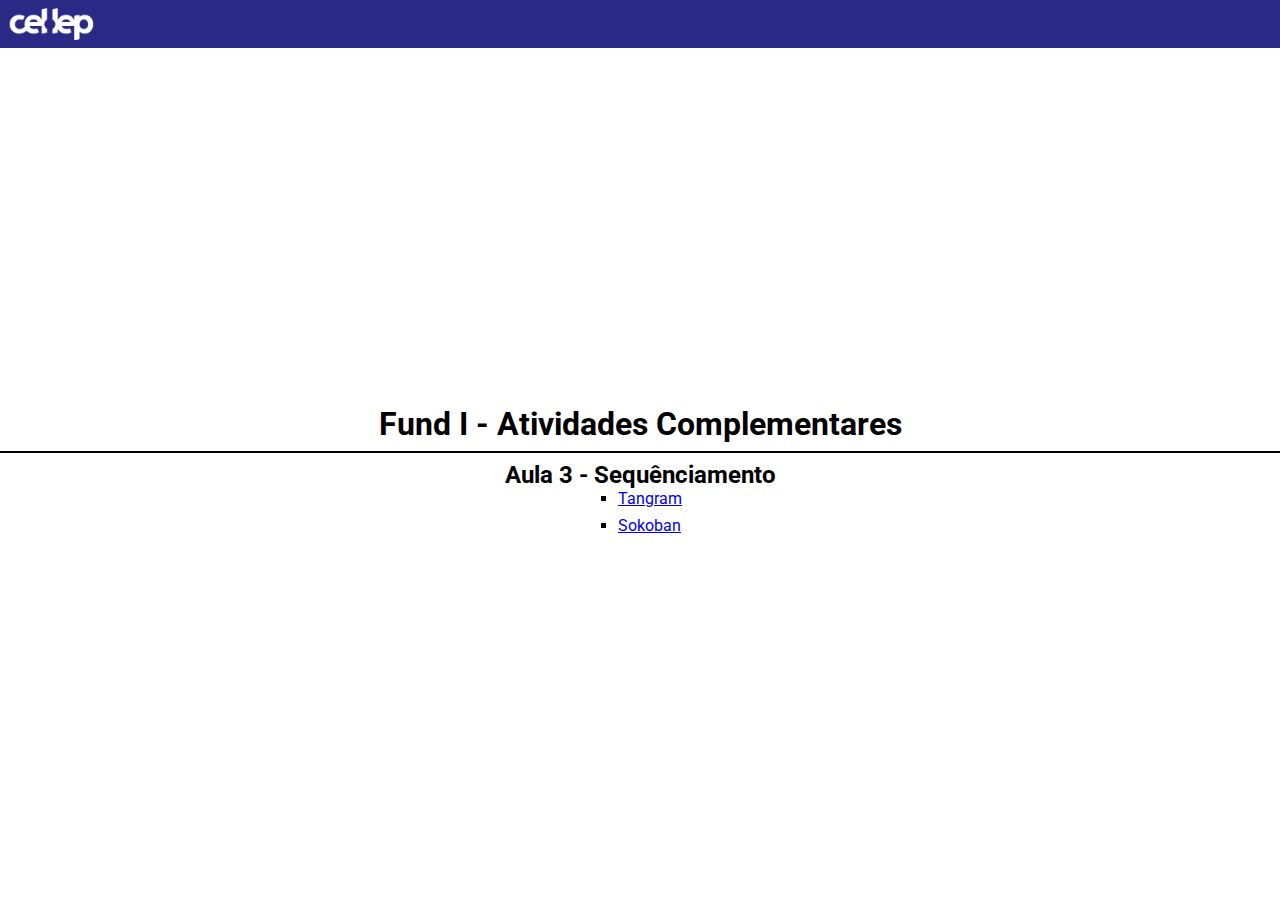
<file: index.html>
<!DOCTYPE html>
<html lang="pt-BR">
<head>
    <meta charset="UTF-8">
    <meta http-equiv="X-UA-Compatible" content="IE=edge">
    <meta name="viewport" content="width=device-width, initial-scale=1.0">
    <title>Cel.Lep Tech Code</title>
    <link rel="stylesheet" href="style.css">
</head>
<body>
    <header>
        <img src="images/logo_cellep.png" alt="logo">
    </header>
    <main>
        <h1>Fund I - Atividades Complementares</h1>
        <hr>
        <h2>Aula 3 - Sequênciamento</h2>
        <ul>
            <li><a href="aula3/desafio-1.html">Tangram</a></li>
            <li><a href="aula3/sokoban-1.html">Sokoban</a></li>
        </ul>
    </main>
</body>
</html>
</file>
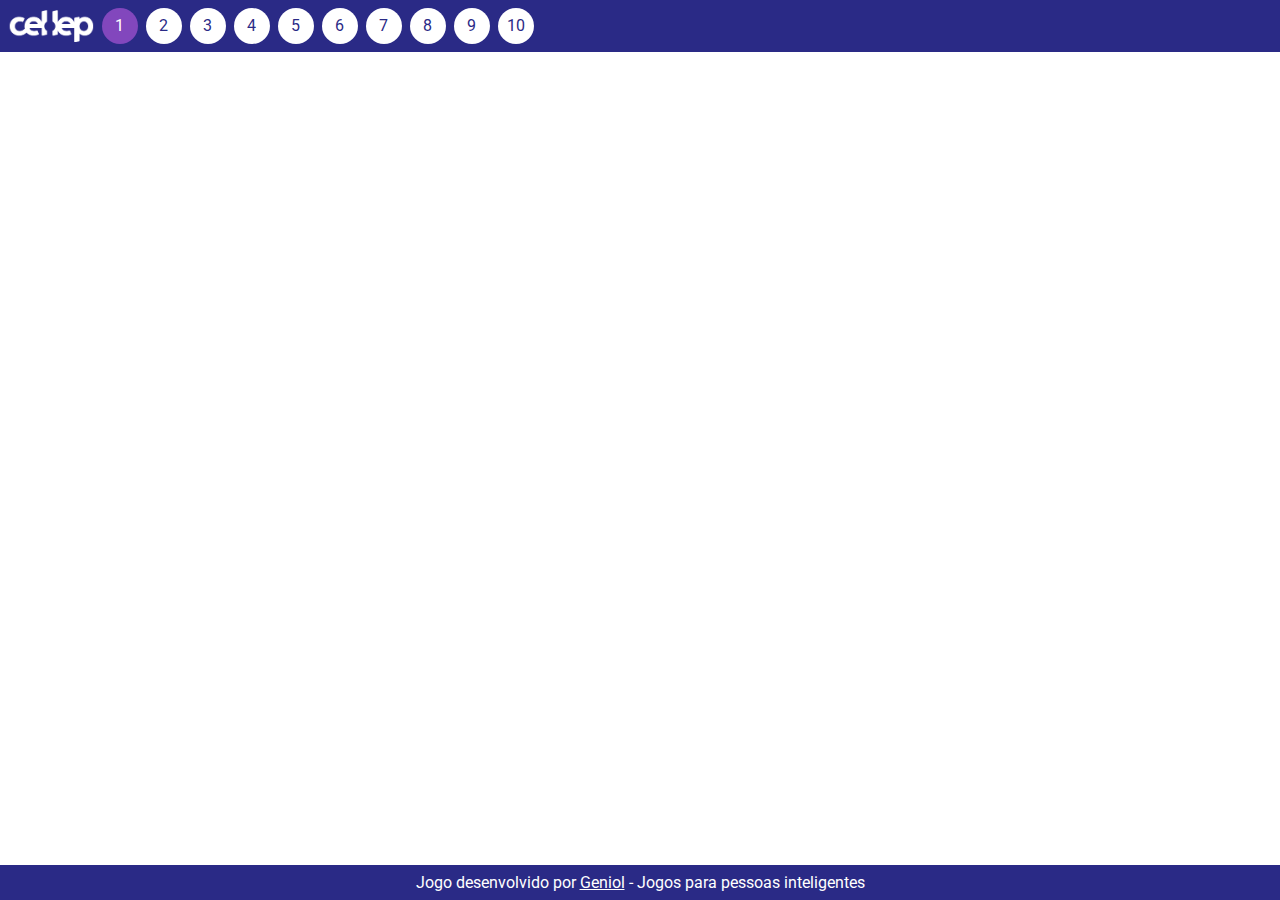
<file: aula-3/desafio-1.html>
<!DOCTYPE html>
<html lang="pt-BR">
<head>
    <meta charset="UTF-8">
    <meta http-equiv="X-UA-Compatible" content="IE=edge">
    <meta name="viewport" content="width=device-width, initial-scale=1.0">
    <title>Cel.Lep Tech</title>
    <link rel="stylesheet" href="../style.css">
</head>
<body>
    <header>
        <ul>
            <li><img src="../images/logo_cellep.png"></li>
            <li>
                <ul>
                    <li><a href="desafio-1.html">1</a></li>
                    <li><a href="desafio-2.html">2</a></li>
                    <li><a href="desafio-3.html">3</a></li>
                    <li><a href="desafio-4.html">4</a></li>
                    <li><a href="desafio-5.html">5</a></li>
                    <li><a href="desafio-6.html">6</a></li>
                    <li><a href="desafio-7.html">7</a></li>
                    <li><a href="desafio-8.html">8</a></li>
                    <li><a href="desafio-9.html">9</a></li>
                    <li><a href="desafio-10.html">10</a></li>
                </ul>
            </li>
        </ul>
    </header>
    <main>
        <iframe src="https://www.geniol.com.br/raciocinio/tangram/game-widget/?data=[base64]" marginwidth="0" marginheight="0" width="600" height="500" frameborder="0" scrolling="no"></iframe>
    </main>
    <footer>
        <p>Jogo desenvolvido por <a href="https://www.geniol.com.br/">Geniol</a> - Jogos para pessoas inteligentes</p>
    </footer>
    <script src="script.js"></script>
</body>
</html>
</file>
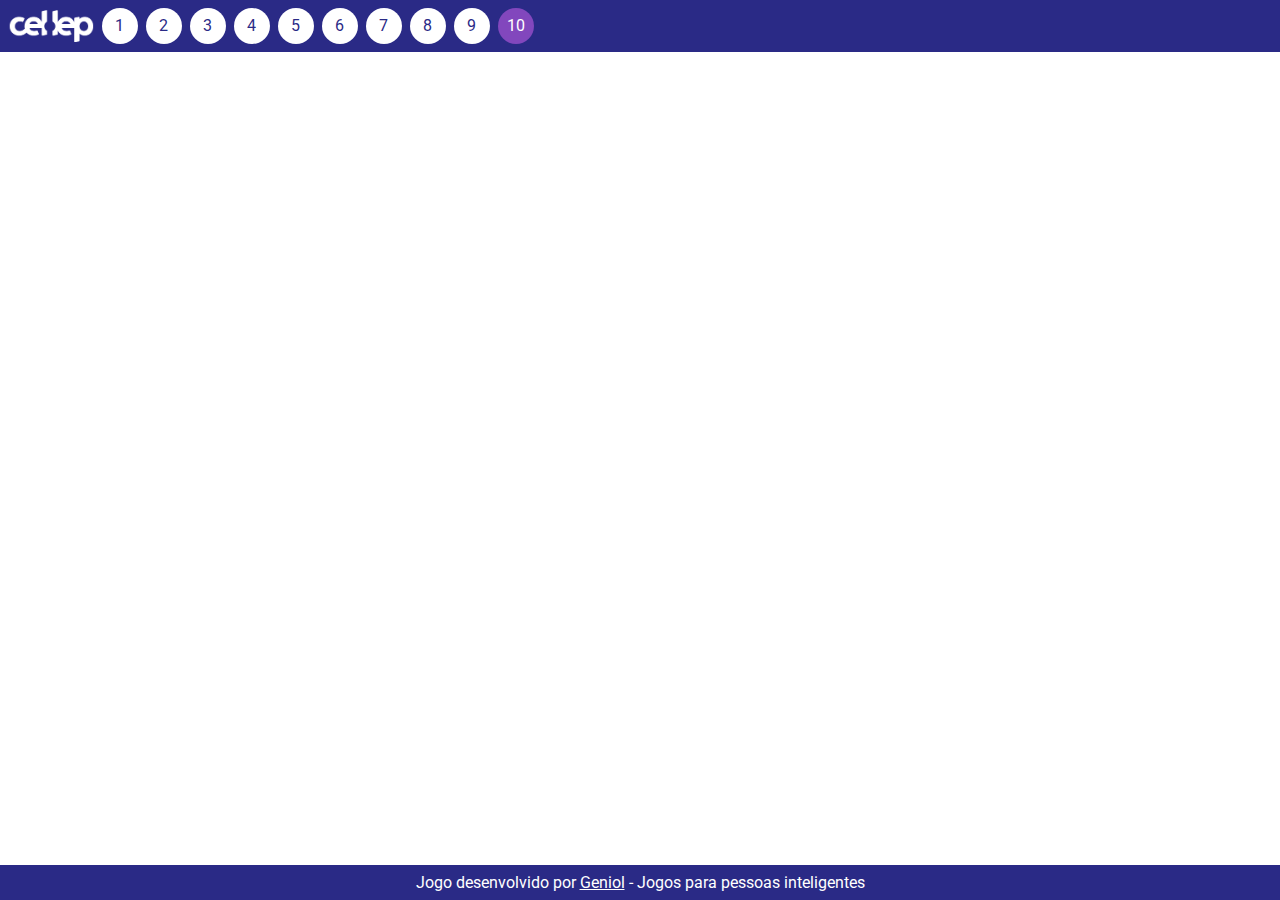
<file: aula-3/desafio-10.html>
<!DOCTYPE html>
<html lang="pt-BR">
<head>
    <meta charset="UTF-8">
    <meta http-equiv="X-UA-Compatible" content="IE=edge">
    <meta name="viewport" content="width=device-width, initial-scale=1.0">
    <title>Cel.Lep Tech</title>
    <link rel="stylesheet" href="../style.css">
</head>
<body>
    <header>
        <ul>
            <li><img src="../images/logo_cellep.png"></li>
            <li>
                <ul>
                    <li><a href="desafio-1.html">1</a></li>
                    <li><a href="desafio-2.html">2</a></li>
                    <li><a href="desafio-3.html">3</a></li>
                    <li><a href="desafio-4.html">4</a></li>
                    <li><a href="desafio-5.html">5</a></li>
                    <li><a href="desafio-6.html">6</a></li>
                    <li><a href="desafio-7.html">7</a></li>
                    <li><a href="desafio-8.html">8</a></li>
                    <li><a href="desafio-9.html">9</a></li>
                    <li><a href="desafio-10.html">10</a></li>
                </ul>
            </li>
        </ul>
    </header>
    <main>
        <iframe src="https://www.geniol.com.br/raciocinio/tangram/game-widget/?data=[base64]%3D" marginwidth="0" marginheight="0" width="600" height="500" frameborder="0" scrolling="no"></iframe>
    </main>
    <footer>
        <p>Jogo desenvolvido por <a href="https://www.geniol.com.br/">Geniol</a> - Jogos para pessoas inteligentes</p>
    </footer>
    <script src="script.js"></script>
</body>
</html>
</file>
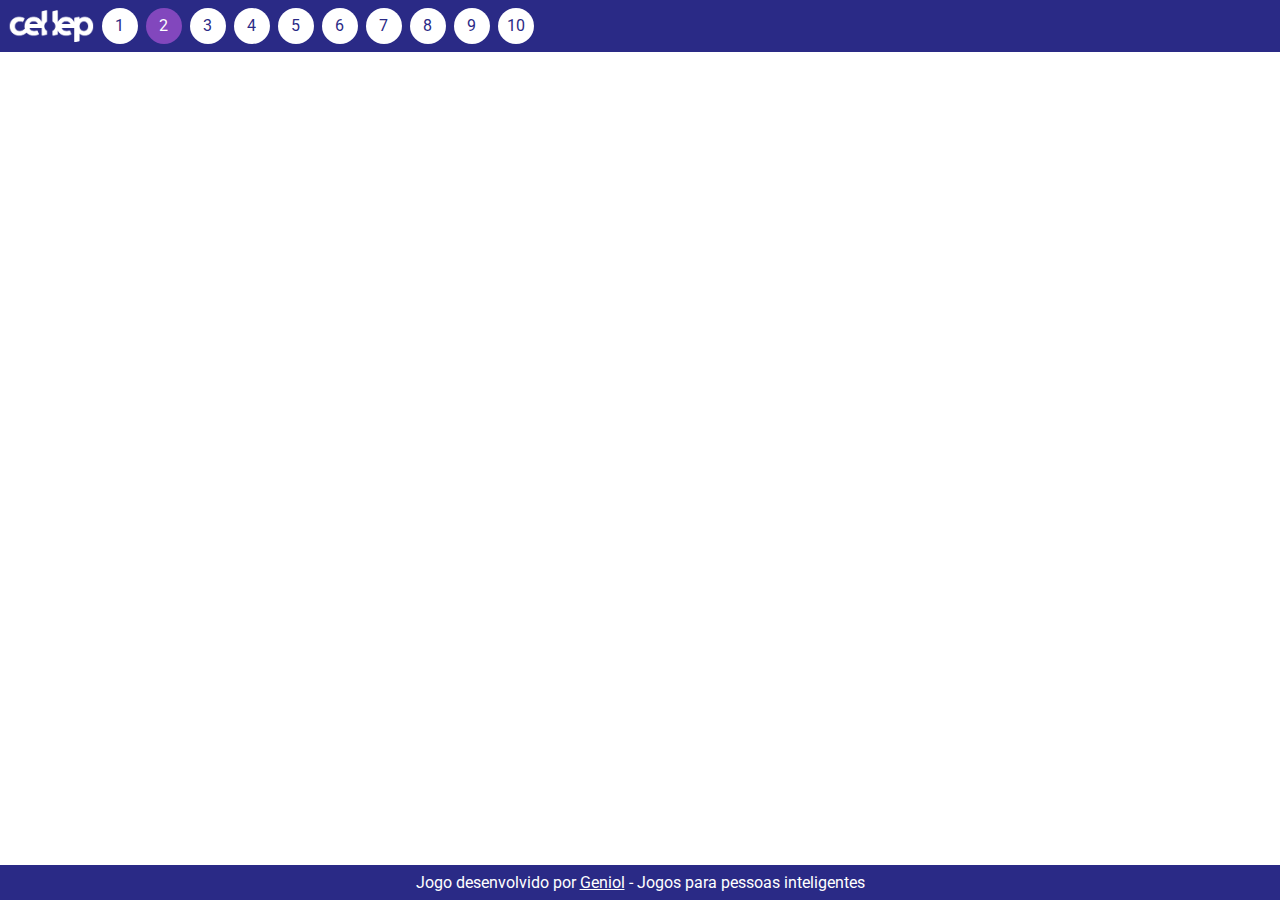
<file: aula-3/desafio-2.html>
<!DOCTYPE html>
<html lang="pt-BR">
<head>
    <meta charset="UTF-8">
    <meta http-equiv="X-UA-Compatible" content="IE=edge">
    <meta name="viewport" content="width=device-width, initial-scale=1.0">
    <title>Cel.Lep Tech</title>
    <link rel="stylesheet" href="../style.css">
</head>
<body>
    <header>
        <ul>
            <li><img src="../images/logo_cellep.png"></li>
            <li>
                <ul>
                    <li><a href="desafio-1.html">1</a></li>
                    <li><a href="desafio-2.html">2</a></li>
                    <li><a href="desafio-3.html">3</a></li>
                    <li><a href="desafio-4.html">4</a></li>
                    <li><a href="desafio-5.html">5</a></li>
                    <li><a href="desafio-6.html">6</a></li>
                    <li><a href="desafio-7.html">7</a></li>
                    <li><a href="desafio-8.html">8</a></li>
                    <li><a href="desafio-9.html">9</a></li>
                    <li><a href="desafio-10.html">10</a></li>
                </ul>
            </li>
        </ul>
    </header>
    <main>
        <iframe src="https://www.geniol.com.br/raciocinio/tangram/game-widget/?data=[base64]%3D%3D" marginwidth="0" marginheight="0" width="600" height="500" frameborder="0" scrolling="no"></iframe>
    </main>
    <footer>
        <p>Jogo desenvolvido por <a href="https://www.geniol.com.br/">Geniol</a> - Jogos para pessoas inteligentes</p>
    </footer>
    <script src="script.js"></script>
</body>
</html>
</file>
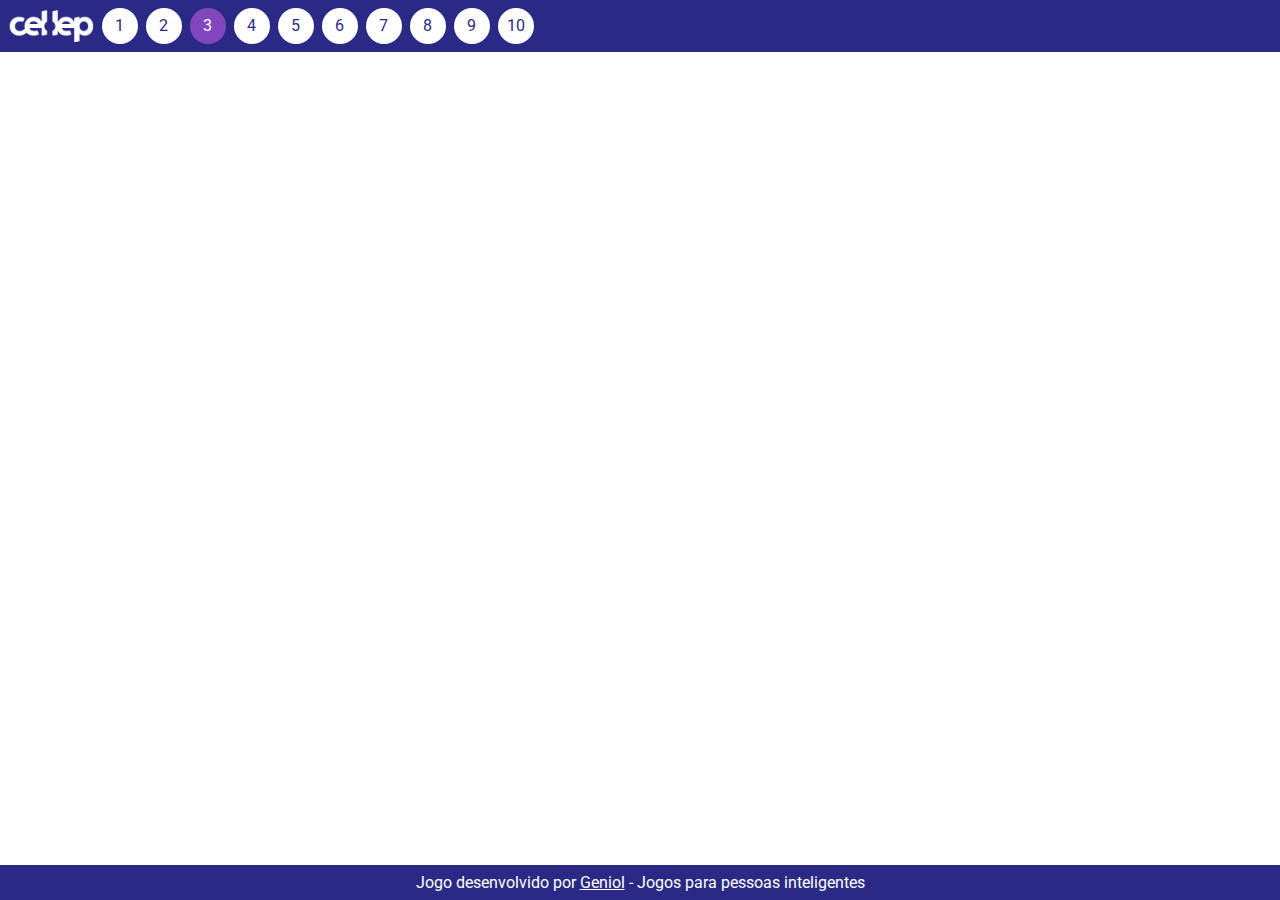
<file: aula-3/desafio-3.html>
<!DOCTYPE html>
<html lang="pt-BR">
<head>
    <meta charset="UTF-8">
    <meta http-equiv="X-UA-Compatible" content="IE=edge">
    <meta name="viewport" content="width=device-width, initial-scale=1.0">
    <title>Cel.Lep Tech</title>
    <link rel="stylesheet" href="../style.css">
</head>
<body>
    <header>
        <ul>
            <li><img src="../images/logo_cellep.png"></li>
            <li>
                <ul>
                    <li><a href="desafio-1.html">1</a></li>
                    <li><a href="desafio-2.html">2</a></li>
                    <li><a href="desafio-3.html">3</a></li>
                    <li><a href="desafio-4.html">4</a></li>
                    <li><a href="desafio-5.html">5</a></li>
                    <li><a href="desafio-6.html">6</a></li>
                    <li><a href="desafio-7.html">7</a></li>
                    <li><a href="desafio-8.html">8</a></li>
                    <li><a href="desafio-9.html">9</a></li>
                    <li><a href="desafio-10.html">10</a></li>
                </ul>
            </li>
        </ul>
    </header>
    <main>
        <iframe src="https://www.geniol.com.br/raciocinio/tangram/game-widget/?data=[base64]%3D%3D" marginwidth="0" marginheight="0" width="600" height="500" frameborder="0" scrolling="no"></iframe>
    </main>
    <footer>
        <p>Jogo desenvolvido por <a href="https://www.geniol.com.br/">Geniol</a> - Jogos para pessoas inteligentes</p>
    </footer>
    <script src="script.js"></script>
</body>
</html>
</file>
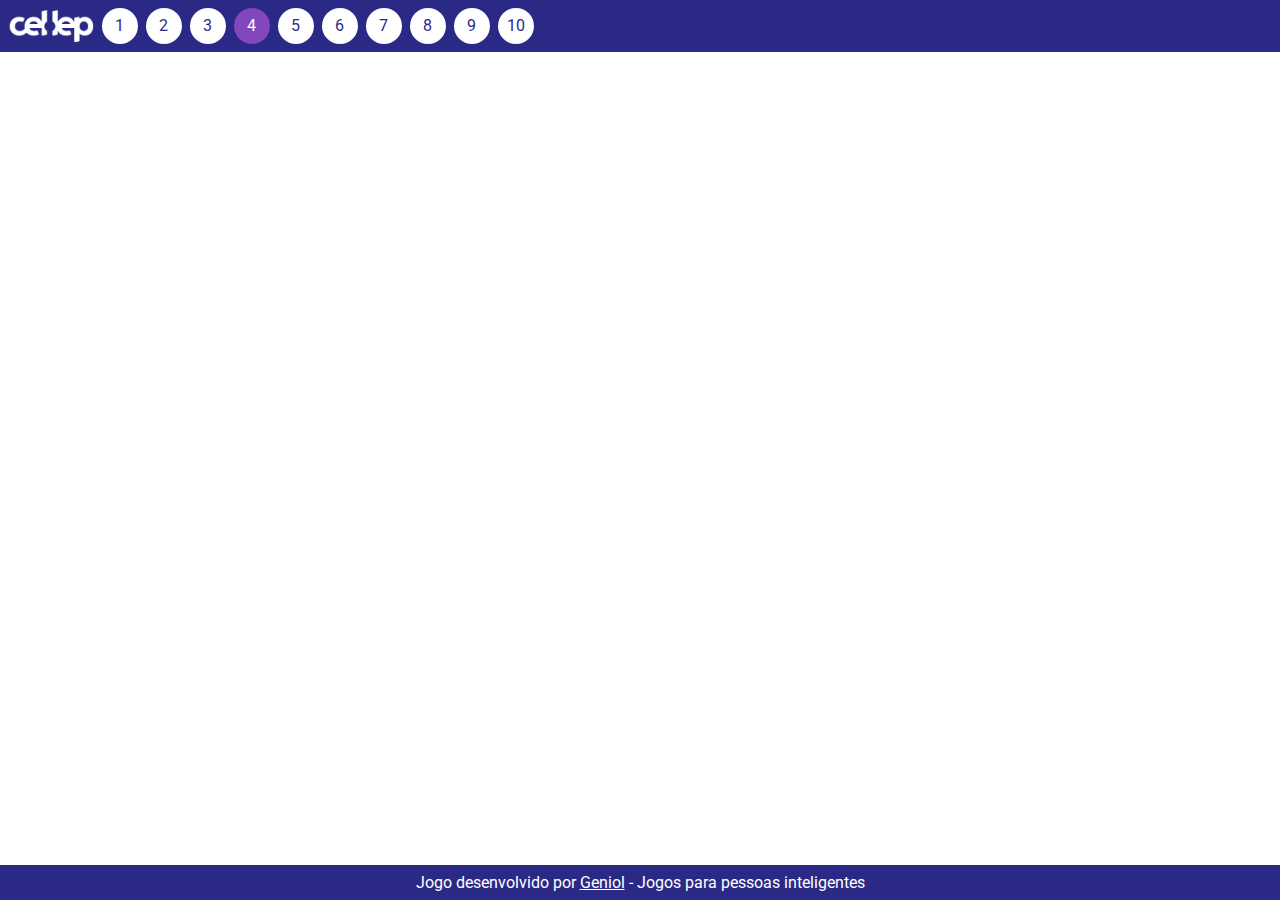
<file: aula-3/desafio-4.html>
<!DOCTYPE html>
<html lang="pt-BR">
<head>
    <meta charset="UTF-8">
    <meta http-equiv="X-UA-Compatible" content="IE=edge">
    <meta name="viewport" content="width=device-width, initial-scale=1.0">
    <title>Cel.Lep Tech</title>
    <link rel="stylesheet" href="../style.css">
</head>
<body>
    <header>
        <ul>
            <li><img src="../images/logo_cellep.png"></li>
            <li>
                <ul>
                    <li><a href="desafio-1.html">1</a></li>
                    <li><a href="desafio-2.html">2</a></li>
                    <li><a href="desafio-3.html">3</a></li>
                    <li><a href="desafio-4.html">4</a></li>
                    <li><a href="desafio-5.html">5</a></li>
                    <li><a href="desafio-6.html">6</a></li>
                    <li><a href="desafio-7.html">7</a></li>
                    <li><a href="desafio-8.html">8</a></li>
                    <li><a href="desafio-9.html">9</a></li>
                    <li><a href="desafio-10.html">10</a></li>
                </ul>
            </li>
        </ul>
    </header>
    <main>
        <iframe src="https://www.geniol.com.br/raciocinio/tangram/game-widget/?data=[base64]" marginwidth="0" marginheight="0" width="600" height="500" frameborder="0" scrolling="no"></iframe>
    </main>
    <footer>
        <p>Jogo desenvolvido por <a href="https://www.geniol.com.br/">Geniol</a> - Jogos para pessoas inteligentes</p>
    </footer>
    <script src="script.js"></script>
</body>
</html>
</file>
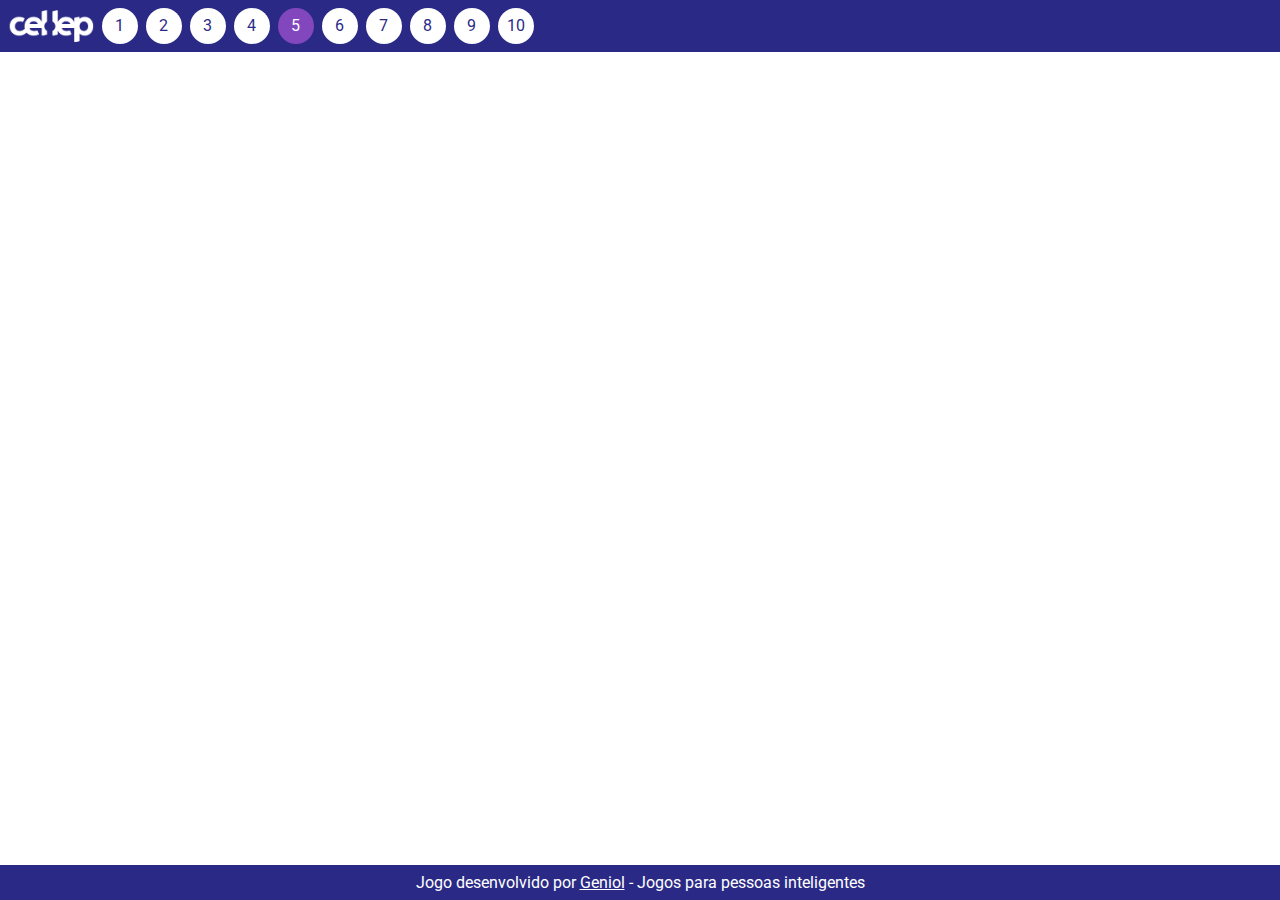
<file: aula-3/desafio-5.html>
<!DOCTYPE html>
<html lang="pt-BR">
<head>
    <meta charset="UTF-8">
    <meta http-equiv="X-UA-Compatible" content="IE=edge">
    <meta name="viewport" content="width=device-width, initial-scale=1.0">
    <title>Cel.Lep Tech</title>
    <link rel="stylesheet" href="../style.css">
</head>
<body>
    <header>
        <ul>
            <li><img src="../images/logo_cellep.png"></li>
            <li>
                <ul>
                    <li><a href="desafio-1.html">1</a></li>
                    <li><a href="desafio-2.html">2</a></li>
                    <li><a href="desafio-3.html">3</a></li>
                    <li><a href="desafio-4.html">4</a></li>
                    <li><a href="desafio-5.html">5</a></li>
                    <li><a href="desafio-6.html">6</a></li>
                    <li><a href="desafio-7.html">7</a></li>
                    <li><a href="desafio-8.html">8</a></li>
                    <li><a href="desafio-9.html">9</a></li>
                    <li><a href="desafio-10.html">10</a></li>
                </ul>
            </li>
        </ul>
    </header>
    <main>
        <iframe src="https://www.geniol.com.br/raciocinio/tangram/game-widget/?data=[base64]%3D%3D" marginwidth="0" marginheight="0" width="600" height="500" frameborder="0" scrolling="no"></iframe>
    </main>
    <footer>
        <p>Jogo desenvolvido por <a href="https://www.geniol.com.br/">Geniol</a> - Jogos para pessoas inteligentes</p>
    </footer>
    <script src="script.js"></script>
</body>
</html>
</file>
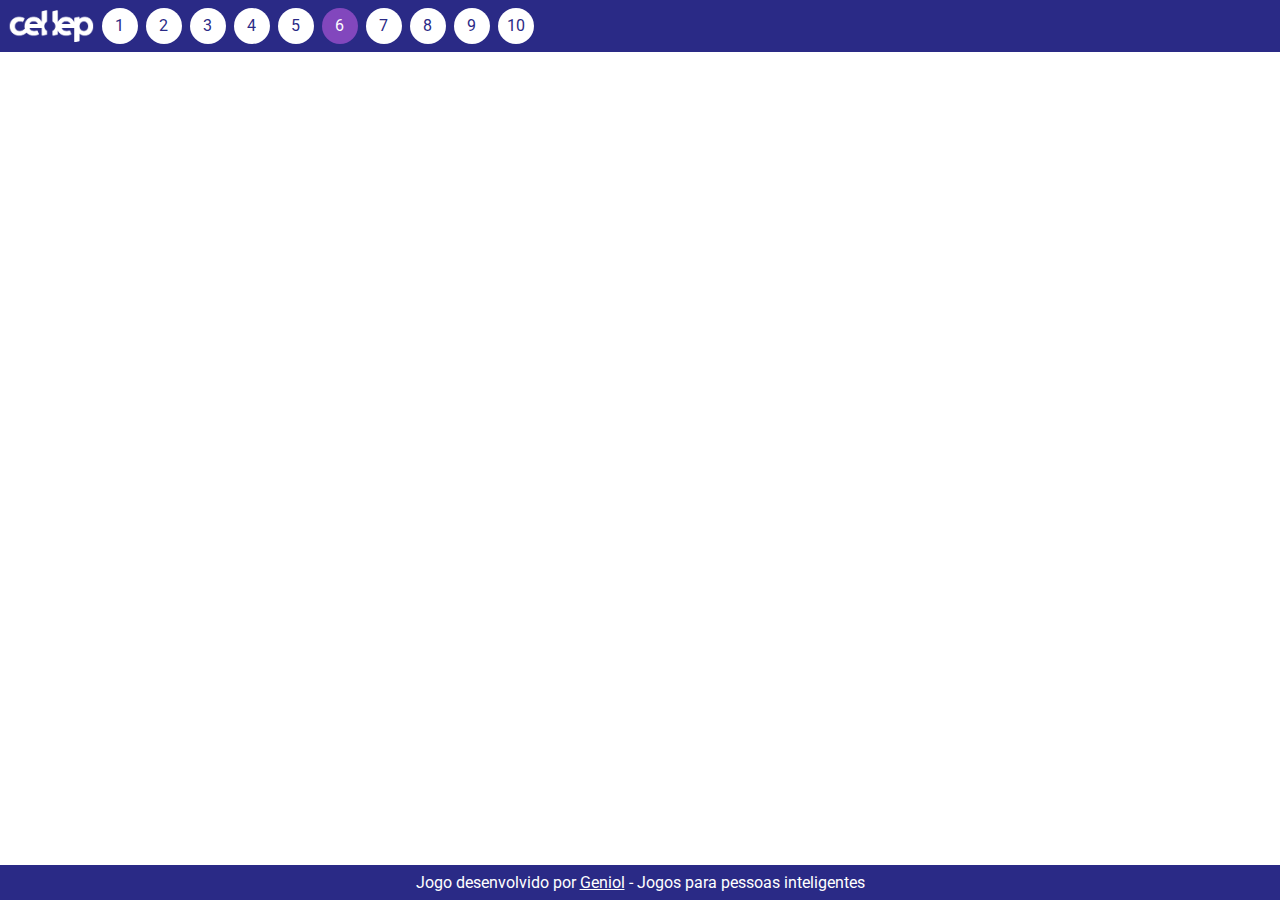
<file: aula-3/desafio-6.html>
<!DOCTYPE html>
<html lang="pt-BR">
<head>
    <meta charset="UTF-8">
    <meta http-equiv="X-UA-Compatible" content="IE=edge">
    <meta name="viewport" content="width=device-width, initial-scale=1.0">
    <title>Cel.Lep Tech</title>
    <link rel="stylesheet" href="../style.css">
</head>
<body>
    <header>
        <ul>
            <li><img src="../images/logo_cellep.png"></li>
            <li>
                <ul>
                    <li><a href="desafio-1.html">1</a></li>
                    <li><a href="desafio-2.html">2</a></li>
                    <li><a href="desafio-3.html">3</a></li>
                    <li><a href="desafio-4.html">4</a></li>
                    <li><a href="desafio-5.html">5</a></li>
                    <li><a href="desafio-6.html">6</a></li>
                    <li><a href="desafio-7.html">7</a></li>
                    <li><a href="desafio-8.html">8</a></li>
                    <li><a href="desafio-9.html">9</a></li>
                    <li><a href="desafio-10.html">10</a></li>
                </ul>
            </li>
        </ul>
    </header>
    <main>
        <iframe src="https://www.geniol.com.br/raciocinio/tangram/game-widget/?data=[base64]%3D%3D" marginwidth="0" marginheight="0" width="600" height="500" frameborder="0" scrolling="no"></iframe>
    </main>
    <footer>
        <p>Jogo desenvolvido por <a href="https://www.geniol.com.br/">Geniol</a> - Jogos para pessoas inteligentes</p>
    </footer>
    <script src="script.js"></script>
</body>
</html>
</file>
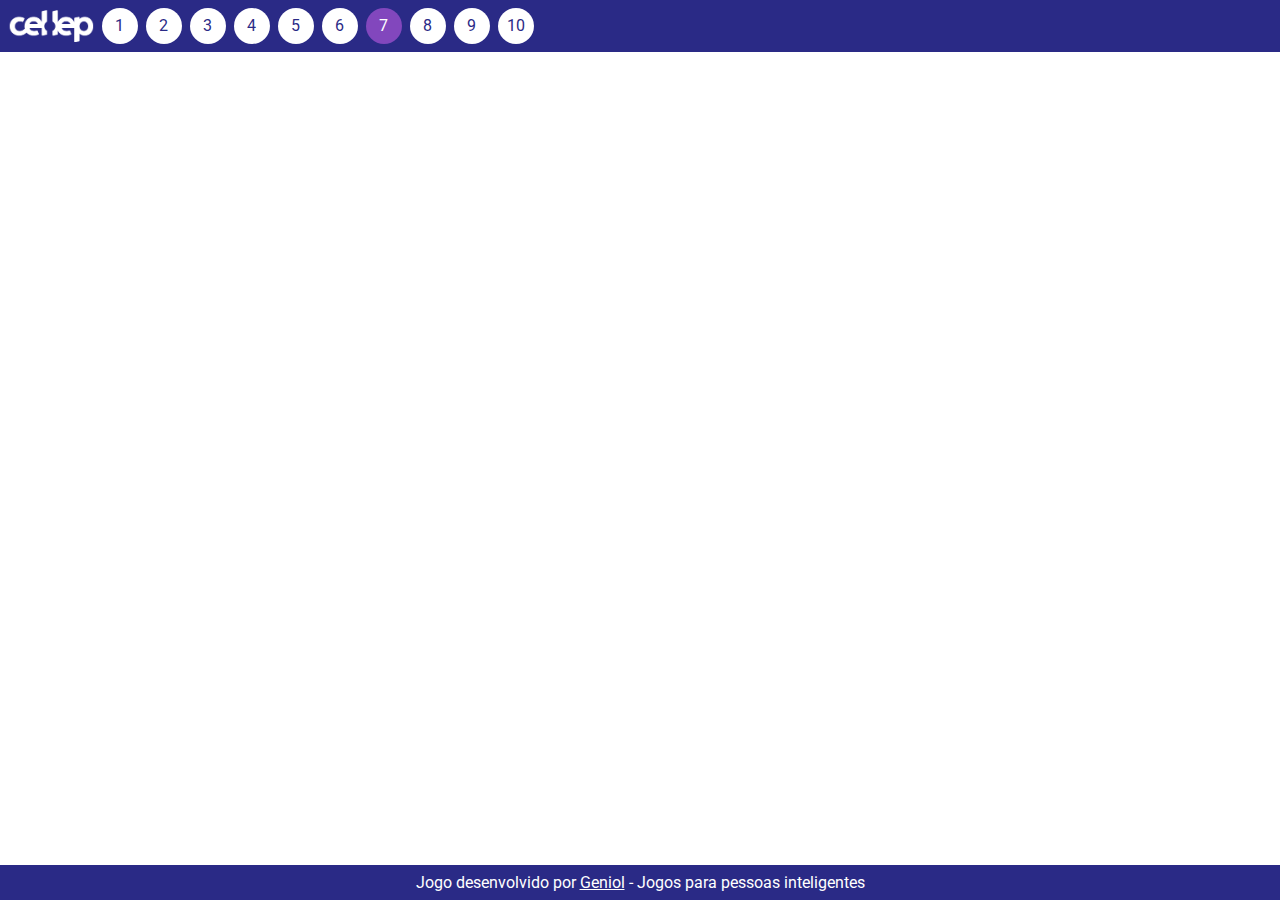
<file: aula-3/desafio-7.html>
<!DOCTYPE html>
<html lang="pt-BR">
<head>
    <meta charset="UTF-8">
    <meta http-equiv="X-UA-Compatible" content="IE=edge">
    <meta name="viewport" content="width=device-width, initial-scale=1.0">
    <title>Cel.Lep Tech</title>
    <link rel="stylesheet" href="../style.css">
</head>
<body>
    <header>
        <ul>
            <li><img src="../images/logo_cellep.png"></li>
            <li>
                <ul>
                    <li><a href="desafio-1.html">1</a></li>
                    <li><a href="desafio-2.html">2</a></li>
                    <li><a href="desafio-3.html">3</a></li>
                    <li><a href="desafio-4.html">4</a></li>
                    <li><a href="desafio-5.html">5</a></li>
                    <li><a href="desafio-6.html">6</a></li>
                    <li><a href="desafio-7.html">7</a></li>
                    <li><a href="desafio-8.html">8</a></li>
                    <li><a href="desafio-9.html">9</a></li>
                    <li><a href="desafio-10.html">10</a></li>
                </ul>
            </li>
        </ul>
    </header>
    <main>
        <iframe src="https://www.geniol.com.br/raciocinio/tangram/game-widget/?data=[base64]%3D" marginwidth="0" marginheight="0" width="600" height="500" frameborder="0" scrolling="no"></iframe>
    </main>
    <footer>
        <p>Jogo desenvolvido por <a href="https://www.geniol.com.br/">Geniol</a> - Jogos para pessoas inteligentes</p>
    </footer>
    <script src="script.js"></script>
</body>
</html>
</file>
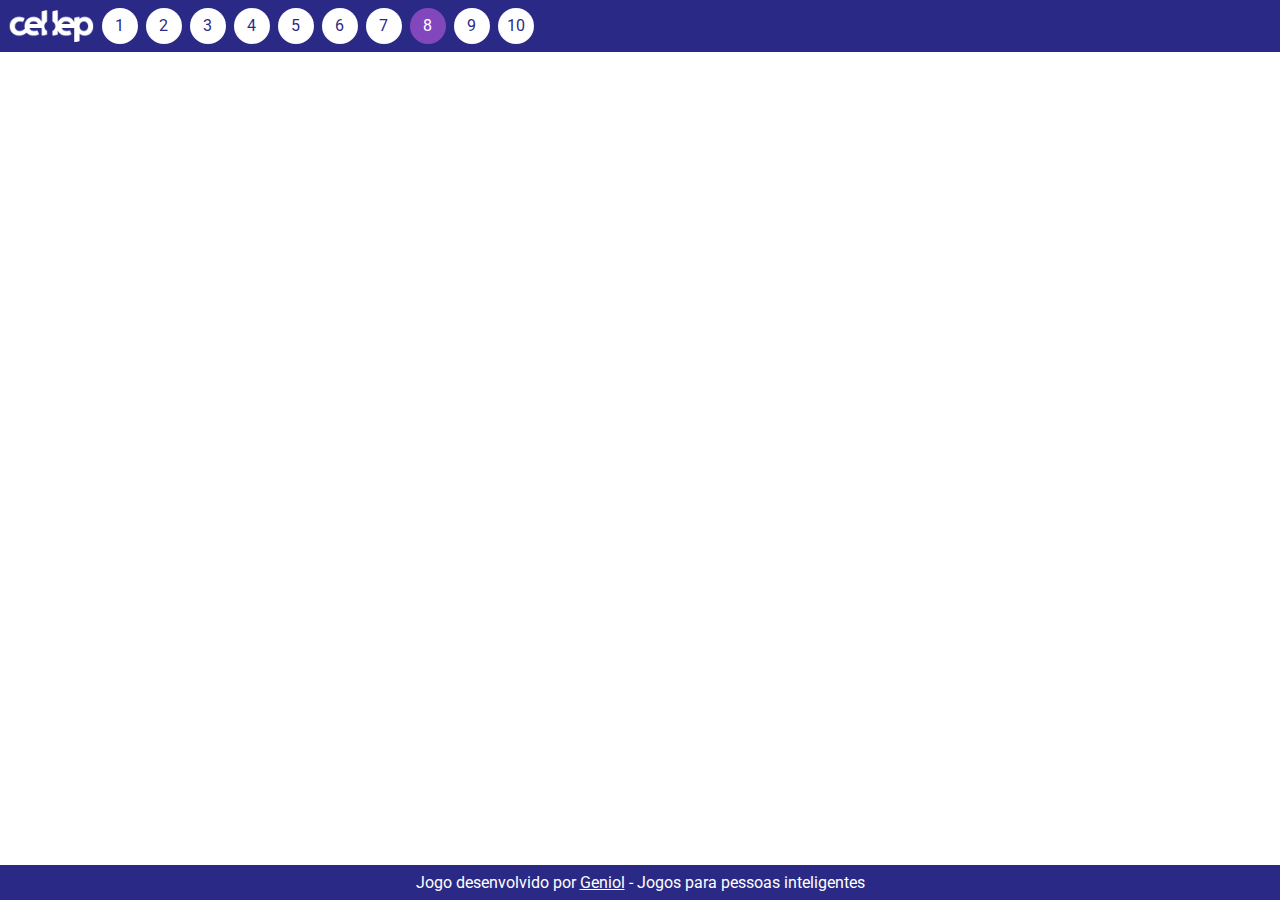
<file: aula-3/desafio-8.html>
<!DOCTYPE html>
<html lang="pt-BR">
<head>
    <meta charset="UTF-8">
    <meta http-equiv="X-UA-Compatible" content="IE=edge">
    <meta name="viewport" content="width=device-width, initial-scale=1.0">
    <title>Cel.Lep Tech</title>
    <link rel="stylesheet" href="../style.css">
</head>
<body>
    <header>
        <ul>
            <li><img src="../images/logo_cellep.png"></li>
            <li>
                <ul>
                    <li><a href="desafio-1.html">1</a></li>
                    <li><a href="desafio-2.html">2</a></li>
                    <li><a href="desafio-3.html">3</a></li>
                    <li><a href="desafio-4.html">4</a></li>
                    <li><a href="desafio-5.html">5</a></li>
                    <li><a href="desafio-6.html">6</a></li>
                    <li><a href="desafio-7.html">7</a></li>
                    <li><a href="desafio-8.html">8</a></li>
                    <li><a href="desafio-9.html">9</a></li>
                    <li><a href="desafio-10.html">10</a></li>
                </ul>
            </li>
        </ul>
    </header>
    <main>
        <iframe src="https://www.geniol.com.br/raciocinio/tangram/game-widget/?data=[base64]" marginwidth="0" marginheight="0" width="600" height="500" frameborder="0" scrolling="no"></iframe>
    </main>
    <footer>
        <p>Jogo desenvolvido por <a href="https://www.geniol.com.br/">Geniol</a> - Jogos para pessoas inteligentes</p>
    </footer>
    <script src="script.js"></script>
</body>
</html>
</file>
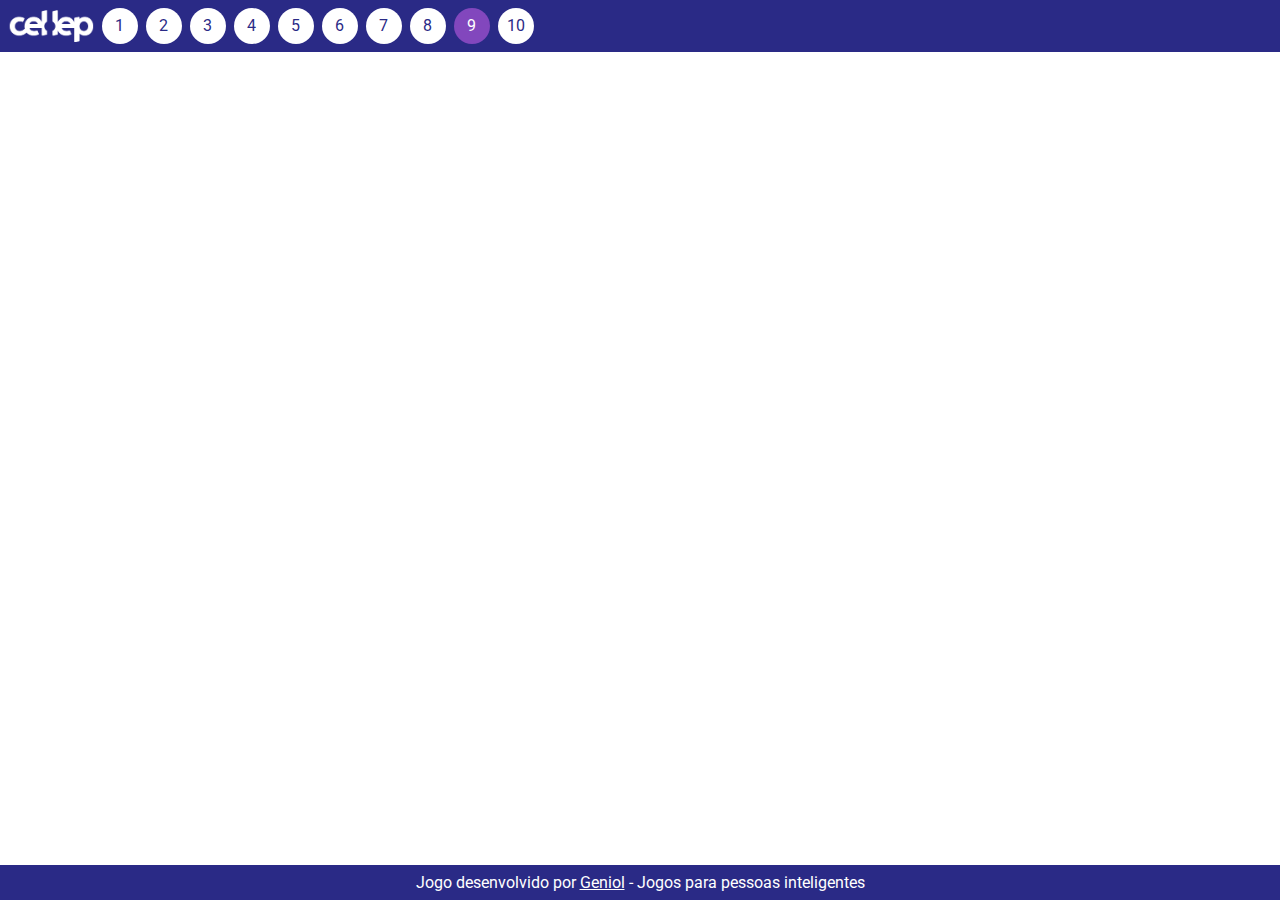
<file: aula-3/desafio-9.html>
<!DOCTYPE html>
<html lang="pt-BR">
<head>
    <meta charset="UTF-8">
    <meta http-equiv="X-UA-Compatible" content="IE=edge">
    <meta name="viewport" content="width=device-width, initial-scale=1.0">
    <title>Cel.Lep Tech</title>
    <link rel="stylesheet" href="../style.css">
</head>
<body>
    <header>
        <ul>
            <li><img src="../images/logo_cellep.png"></li>
            <li>
                <ul>
                    <li><a href="desafio-1.html">1</a></li>
                    <li><a href="desafio-2.html">2</a></li>
                    <li><a href="desafio-3.html">3</a></li>
                    <li><a href="desafio-4.html">4</a></li>
                    <li><a href="desafio-5.html">5</a></li>
                    <li><a href="desafio-6.html">6</a></li>
                    <li><a href="desafio-7.html">7</a></li>
                    <li><a href="desafio-8.html">8</a></li>
                    <li><a href="desafio-9.html">9</a></li>
                    <li><a href="desafio-10.html">10</a></li>
                </ul>
            </li>
        </ul>
    </header>
    <main>
        <iframe src="https://www.geniol.com.br/raciocinio/tangram/game-widget/?data=[base64]%3D%3D" marginwidth="0" marginheight="0" width="600" height="500" frameborder="0" scrolling="no"></iframe>
    </main>
    <footer>
        <p>Jogo desenvolvido por <a href="https://www.geniol.com.br/">Geniol</a> - Jogos para pessoas inteligentes</p>
    </footer>
    <script src="script.js"></script>
</body>
</html>
</file>
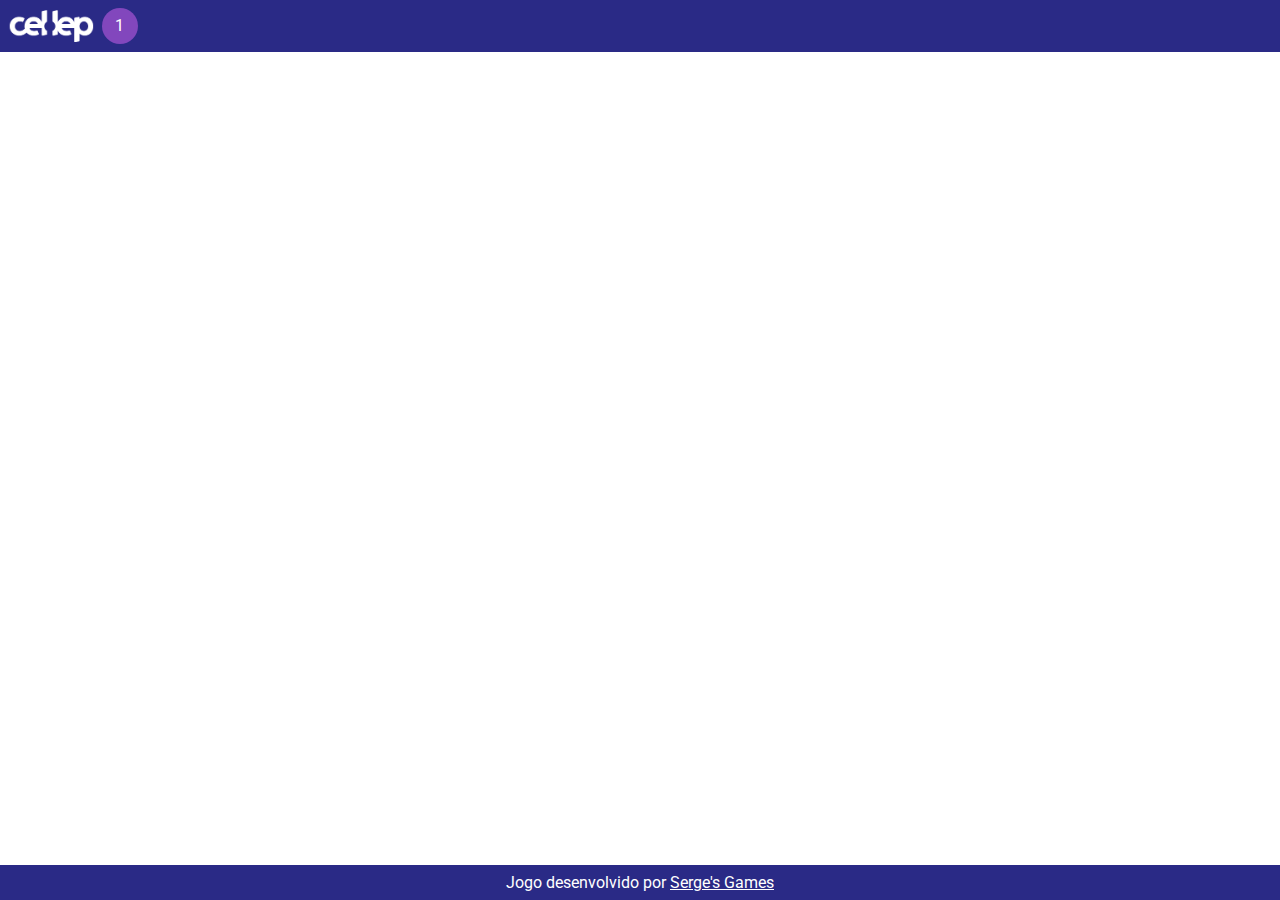
<file: aula-3/sokoban-1.html>
<!DOCTYPE html>
<html lang="pt-BR">
<head>
    <meta charset="UTF-8">
    <meta http-equiv="X-UA-Compatible" content="IE=edge">
    <meta name="viewport" content="width=device-width, initial-scale=1.0">
    <title>Cel.Lep Tech</title>
    <link rel="stylesheet" href="../style.css">
    <style>
        #game_drop {
            width: 100%;
            height: 100%;
        }
    </style>
</head>
<body>
    <header>
        <ul>
            <li><img src="../images/logo_cellep.png"></li>
            <li>
                <ul>
                    <li><a href="desafio-1.html">1</a></li>
                </ul>
            </li>
        </ul>
    </header>
    <main>
        <iframe mozallowfullscreen="true" allow="autoplay; fullscreen *; geolocation; microphone; camera; midi; monetization; xr-spatial-tracking; gamepad; gyroscope; accelerometer; xr" frameborder="0" src="http://v6p9d9t4.ssl.hwcdn.net/html/3369182/Sokoban.SergesGames/index.html" msallowfullscreen="true" scrolling="no" allowfullscreen="true" webkitallowfullscreen="true" id="game_drop" allowtransparency="true"></iframe>
    </main>
    <footer>
        <p>Jogo desenvolvido por <a href="http://www.sergesgames.com/">Serge's Games</a></p>
    </footer>
    <script src="script.js"></script>
</body>
</html>
</file>
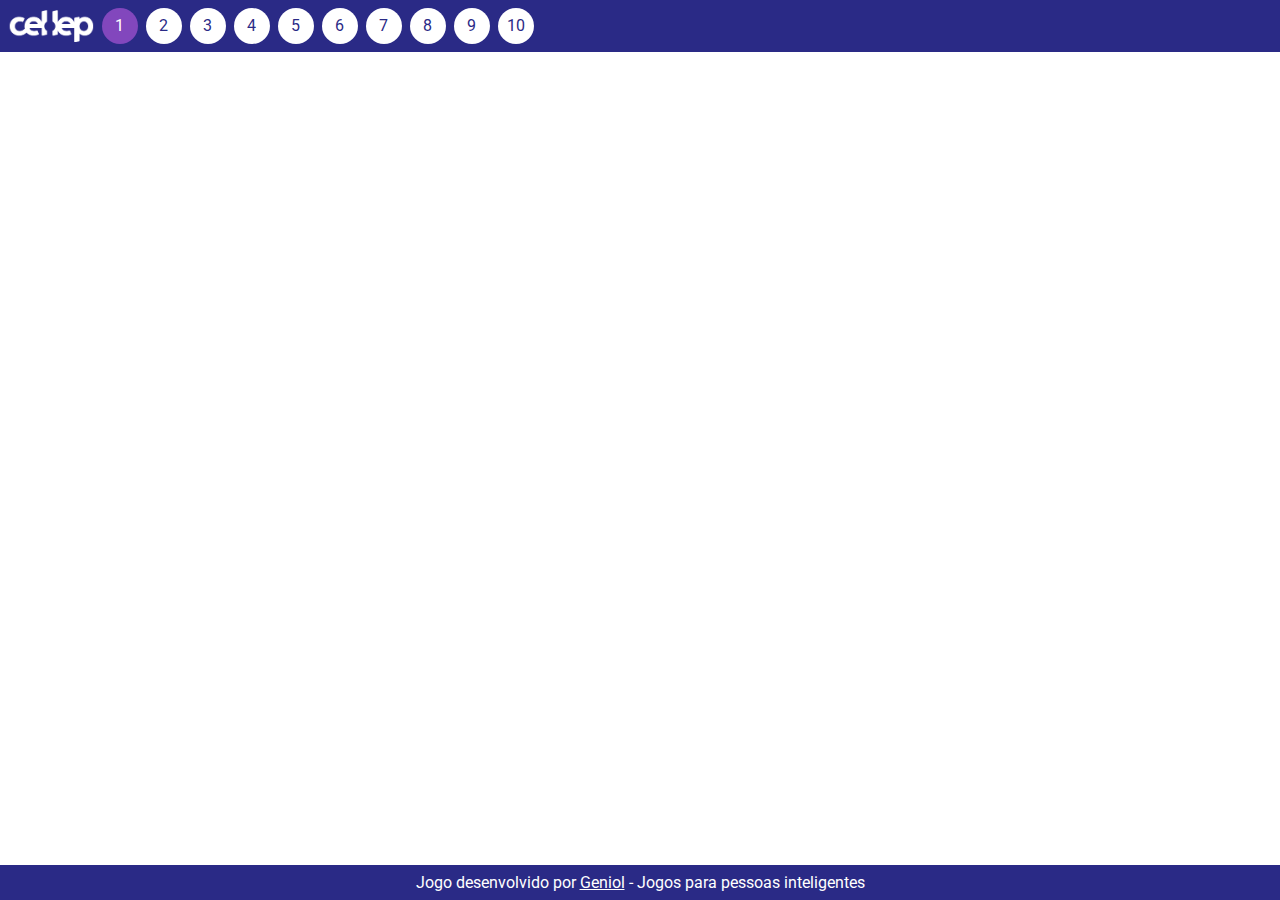
<file: aula3/desafio-1.html>
<!DOCTYPE html>
<html lang="pt-BR">
<head>
    <meta charset="UTF-8">
    <meta http-equiv="X-UA-Compatible" content="IE=edge">
    <meta name="viewport" content="width=device-width, initial-scale=1.0">
    <title>Cel.Lep Tech Code</title>
    <link rel="stylesheet" href="../style.css">
</head>
<body>
    <header>
        <ul>
            <li><img src="../images/logo_cellep.png"></li>
            <li>
                <ul>
                    <li><a href="#" class="activi">1</a></li>
                    <li><a href="desafio-2.html">2</a></li>
                    <li><a href="desafio-3.html">3</a></li>
                    <li><a href="desafio-4.html">4</a></li>
                    <li><a href="desafio-5.html">5</a></li>
                    <li><a href="desafio-6.html">6</a></li>
                    <li><a href="desafio-7.html">7</a></li>
                    <li><a href="desafio-8.html">8</a></li>
                    <li><a href="desafio-9.html">9</a></li>
                    <li><a href="desafio-10.html">10</a></li>
                </ul>
            </li>
        </ul>
    </header>
    <main>
        <iframe src="https://www.geniol.com.br/raciocinio/tangram/game-widget/?data=[base64]" marginwidth="0" marginheight="0" width="600" height="500" frameborder="0" scrolling="no"></iframe>
    </main>
    <footer>
        <p>Jogo desenvolvido por <a href="https://www.geniol.com.br/">Geniol</a> - Jogos para pessoas inteligentes</p>
    </footer>
</body>
</html>
</file>
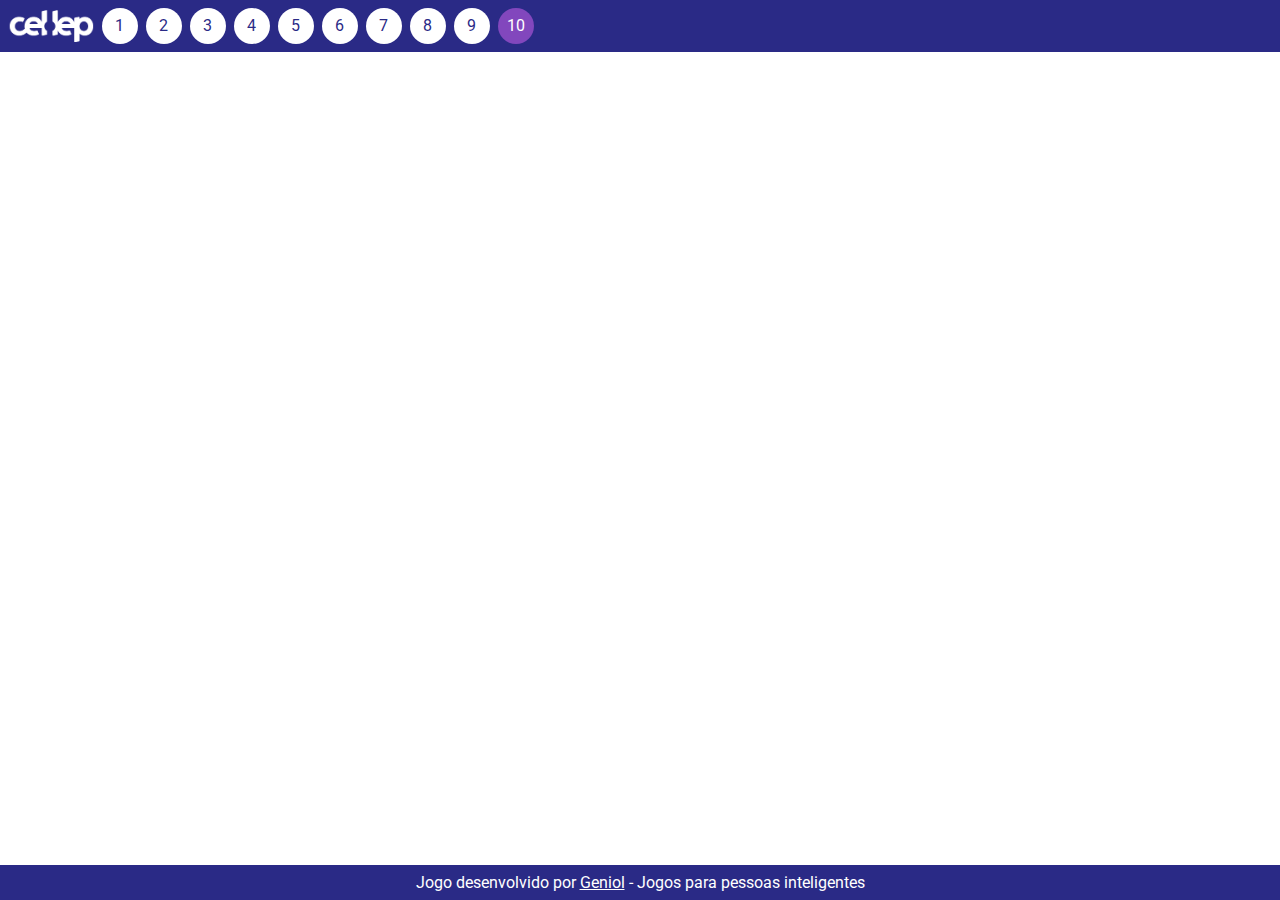
<file: aula3/desafio-10.html>
<!DOCTYPE html>
<html lang="pt-BR">
<head>
    <meta charset="UTF-8">
    <meta http-equiv="X-UA-Compatible" content="IE=edge">
    <meta name="viewport" content="width=device-width, initial-scale=1.0">
    <title>Cel.Lep Tech Code</title>
    <link rel="stylesheet" href="../style.css">
</head>
<body>
    <header>
        <ul>
            <li><img src="../images/logo_cellep.png"></li>
            <li>
                <ul>
                    <li><a href="desafio-1.html">1</a></li>
                    <li><a href="desafio-2.html">2</a></li>
                    <li><a href="desafio-3.html">3</a></li>
                    <li><a href="desafio-4.html">4</a></li>
                    <li><a href="desafio-5.html">5</a></li>
                    <li><a href="desafio-6.html">6</a></li>
                    <li><a href="desafio-7.html">7</a></li>
                    <li><a href="desafio-8.html">8</a></li>
                    <li><a href="desafio-9.html">9</a></li>
                    <li><a href="#" class="activi">10</a></li>
                </ul>
            </li>
        </ul>
    </header>
    <main>
        <iframe src="https://www.geniol.com.br/raciocinio/tangram/game-widget/?data=[base64]%3D" marginwidth="0" marginheight="0" width="600" height="500" frameborder="0" scrolling="no"></iframe>
    </main>
    <footer>
        <p>Jogo desenvolvido por <a href="https://www.geniol.com.br/">Geniol</a> - Jogos para pessoas inteligentes</p>
    </footer>
</body>
</html>
</file>
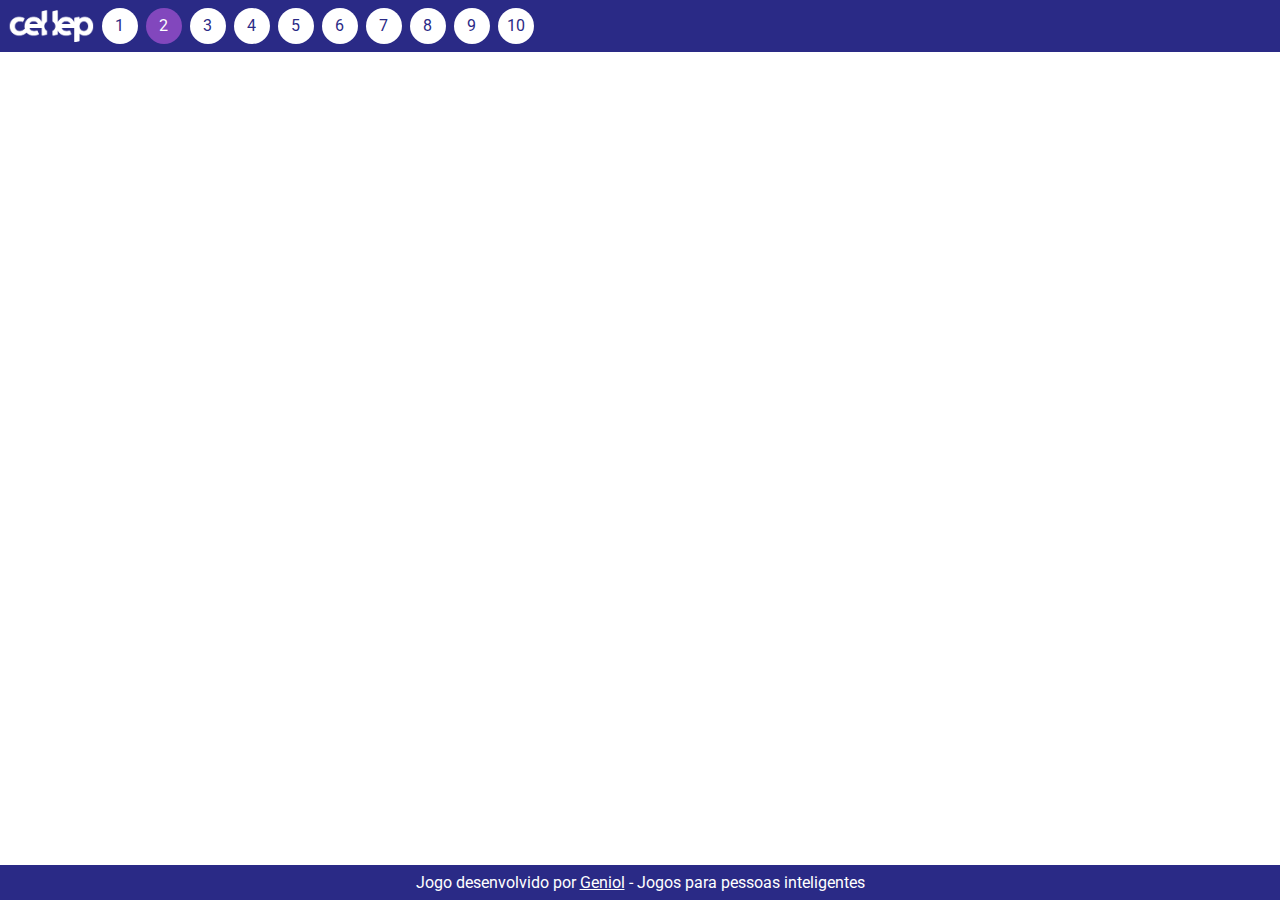
<file: aula3/desafio-2.html>
<!DOCTYPE html>
<html lang="pt-BR">
<head>
    <meta charset="UTF-8">
    <meta http-equiv="X-UA-Compatible" content="IE=edge">
    <meta name="viewport" content="width=device-width, initial-scale=1.0">
    <title>Cel.Lep Tech Code</title>
    <link rel="stylesheet" href="../style.css">
</head>
<body>
    <header>
        <ul>
            <li><img src="../images/logo_cellep.png"></li>
            <li>
                <ul>
                    <li><a href="desafio-1.html">1</a></li>
                    <li><a href="#" class="activi">2</a></li>
                    <li><a href="desafio-3.html">3</a></li>
                    <li><a href="desafio-4.html">4</a></li>
                    <li><a href="desafio-5.html">5</a></li>
                    <li><a href="desafio-6.html">6</a></li>
                    <li><a href="desafio-7.html">7</a></li>
                    <li><a href="desafio-8.html">8</a></li>
                    <li><a href="desafio-9.html">9</a></li>
                    <li><a href="desafio-10.html">10</a></li>
                </ul>
            </li>
        </ul>
    </header>
    <main>
        <iframe src="https://www.geniol.com.br/raciocinio/tangram/game-widget/?data=[base64]%3D%3D" marginwidth="0" marginheight="0" width="600" height="500" frameborder="0" scrolling="no"></iframe>
    </main>
    <footer>
        <p>Jogo desenvolvido por <a href="https://www.geniol.com.br/">Geniol</a> - Jogos para pessoas inteligentes</p>
    </footer>
</body>
</html>
</file>
<file: style.css>
@import url('https://fonts.googleapis.com/css2?family=Roboto&display=swap');

* {
    box-sizing: border-box;
    margin: 0;
    padding: 0;
}

html, body {
    height: 100%;
}

body {
    font-family: 'Roboto', sans-serif;
    display: flex;
    flex-direction: column;
}

ul {
    list-style-type: none;
}

hr {
    margin: 8px 0;
    border: 1px solid #000;
    width: 100%;
}

header {
    padding: 8px;
    background-color: #2A2A86;
    display: flex;
    align-items: center;
}

header img {
    width: auto;
    height: 32px;
}

header li:first-child {
    display: flex;
    align-items: center;
}

header ul {
    display: flex;
}

header ul li {
    margin-right: 8px;
}

header li a {
    text-decoration: none;
    display: inline-table;
    padding: 8px;
    text-align: center;
    width: 36px;
    height: 36px;
    color: #2A2A86;
    background-color: #FFF;
    border-radius: 100%;
}

header li a:hover {
    background-color: #8247bd;
    color: #fff;
}

header li a.activi {
    background-color: #8247bd;
    color: #fff;
}

main {
    display: flex;
    flex-direction: column;
    flex: 1;
    justify-content: center;
    align-items: center;
}

main ul {
    list-style-type: square;
    margin-left: 20px;
}

main li {
    margin-bottom: 8px;
}

.youtube {
    max-width: 960px;
    height: 540px;
    margin: 0 auto;
}

.youtube iframe {
    width: 100%;
    height: 100%;
}

.trinket {
    flex: 1 1 auto;
    display: flex;
}

.tynker > iframe {
    width: 100%;
    height: auto;
}

.tynker {
    padding: 32px;
    flex: 1 1 auto;
    display: flex;
}

footer {
    padding: 8px 0;
    text-align: center;
    color: #fff;
    background-color: #2A2A86;
}

footer a {
    color: #fff;
}

@media screen and (max-width: 576px) {
    
    header ul {
        flex-wrap: wrap;
    }

    header ul li:first-child {
        margin-bottom: 24px;
    }

}
</file>
